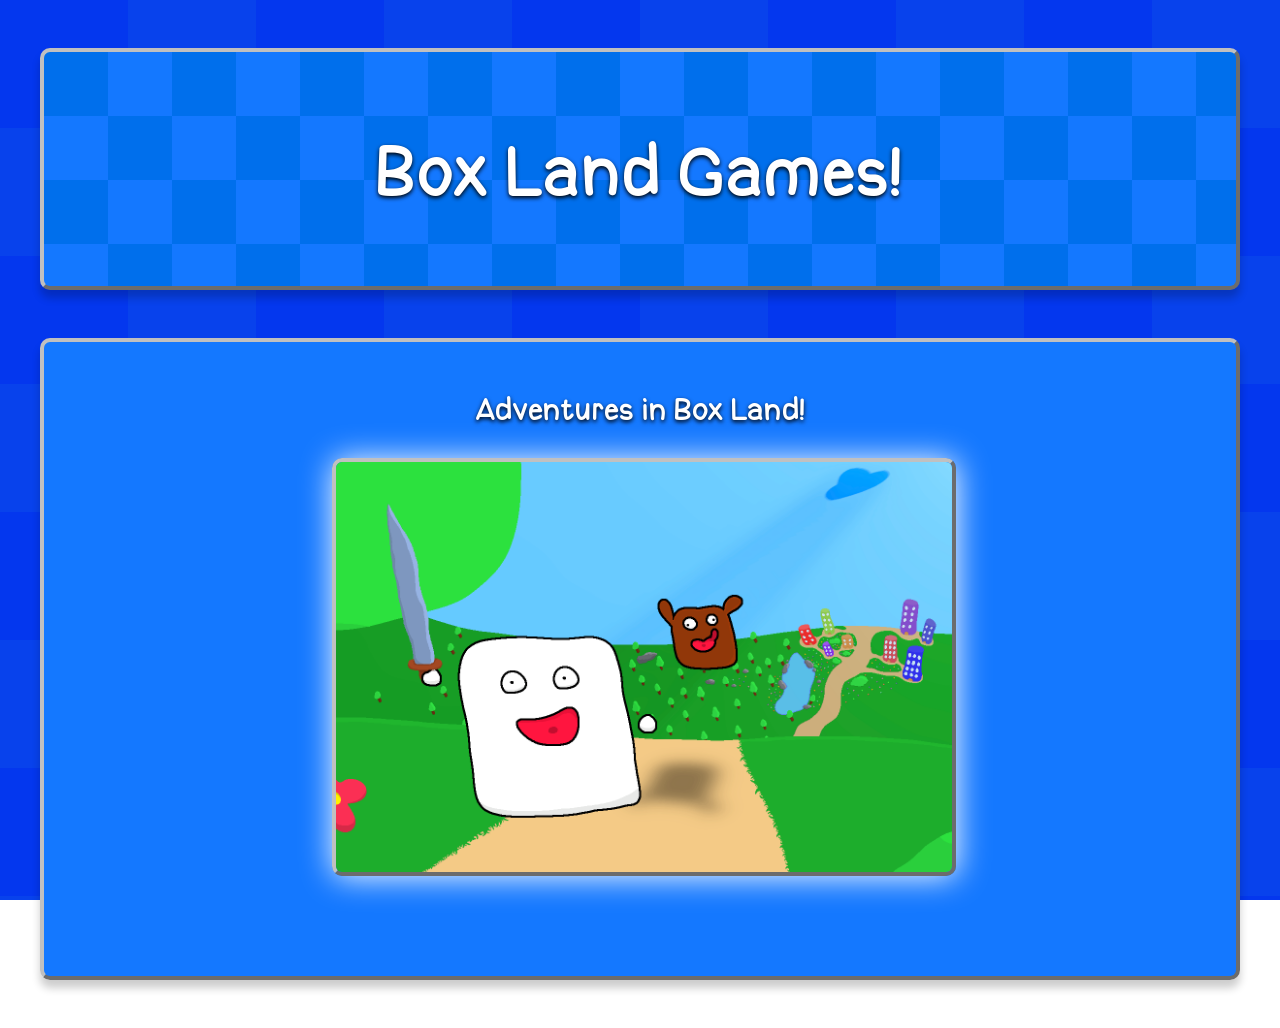
<file: index.html>
<!DOCTYPE html>
<html lang="en">

<head>
<meta charset="UTF-8">
<meta name="viewport" content="width=device-width, initial-scale=1.0">
<link rel="icon" type="image/x-icon" href="images/favicon.ico">
<title>Box Land Games!</title>
<link rel="stylesheet" href="css/styles.css">

</head>

<body>
<main>

<!-- Main header section -->
<section class="headerbox">
<h1>Box Land Games!</h1>
</section>

<!-- List of games -->
<section class="gamebox">
<h3>Adventures in Box Land!</h3>

<div class="align_center">
<a class="tilt-box game-link" href="adventuresinboxland.html">
<img class="tilt-image" src="images/GameIcon1.png" alt="Adventures in Box Land">
</a>
</div>

</section>

</main>

<script src="js/image-popup.js"></script>
</body>

</html>
</file>
<file: css/styles.css>
@font-face {
  font-family: beKind;
  src: url(../css/bekind.otf);
  font-weight: bold;
}

html {
  background-image: url(../images/bg.png);
  background-attachment: fixed;
}

body {
  margin: 0;
}

.gallery {
  display: grid;
  grid-template-columns: repeat(auto-fit, minmax(180px, 1fr));
  gap: 1.5em;
  justify-items: center;
  align-items: center;
  padding: 2em;
  box-sizing: border-box;
}

.gallery .tilt-box {
  width: 100%;
  max-width: 250px;
}

.headerbox {
  background-image: url(../images/bg2.png);
  border: 4px silver outset;
  border-radius: 10px;
  padding: 1em;
  margin: 3em auto;
  box-sizing: border-box;
  box-shadow: 0px 8px 8px rgba(0, 0, 0, 0.2);
  text-align: center;
}

.gamebox {
  background-image: url(../images/bg3.png);
  border: 4px silver outset;
  border-radius: 10px;
  padding: 1em 1em 6em 1em;
  margin: 3em auto;
  box-sizing: border-box;
  box-shadow: 0px 8px 8px rgba(0, 0, 0, 0.2);
}

.bottom-link {
  margin-top: 5em;
  margin-bottom: 8em;
}

a.biglink,
a.biglink:visited {
  background-image: url(../images/bg2.png);
  border: 4px silver outset;
  border-radius: 10px;
  padding: 1em;
  margin: 3em;
  box-shadow: 0px 8px 8px rgba(0, 0, 0, 0.2);
  font-size: 2em;
  text-shadow: 0px 2px 4px black;
  transition-duration: 0.4s;
  text-align: center;
  text-decoration: none;
  font-family: beKind;
  color: white;
}

a.biglink:hover {
  text-shadow: 0px 2px 4px white;
  border: 4px white inset;
  transition-duration: 0.6s;
  text-decoration: none;
  box-shadow: 0px 8px 24px rgba(255, 255, 255, 0.2);
}

.align_center {
  text-align: center;
}

img {
  display: inline-block;
  border: 4px silver outset;
  border-radius: 10px;
  width: min(85%, 40em);
  max-width: 100%;
  height: auto;
  box-shadow: 1px 1px 2em white;
  transition-duration: 0.25s;
}

h1 {
  font-size: clamp(2.5em, 8vw, 4.5em);
  text-shadow: 0px 2px 4px black;
}

h2 {
  font-size: clamp(2em, 6vw, 3em);
  text-shadow: 0px 2px 2px black;
}

h3 {
  font-size: clamp(1.7em, 5vw, 2em);
  text-shadow: 0px 2px 2px black;
}

h4 {
  font-size: clamp(1.1em, 4vw, 1.5em);
  text-shadow: 0px 2px 2px black;
}

h1,
h2,
h3,
h4,
p,
ul,
li {
  color: white;
  text-align: center;
  text-shadow: 0px 2px 4px black;
  padding-left: clamp(0.5em, 4vw, 2em);
  padding-right: clamp(0.5em, 4vw, 2em);
}

p {
  max-width: 45em;
  margin-left: auto;
  margin-right: auto;
}

h1, h2, h3, h4 {
  font-family: beKind;
}

header,
section {
  width: min(100% - 2em, 75em);
  box-sizing: border-box;
}

/* Click-to-expand image popup */
.tilt-image {
  transform-style: preserve-3d;
  will-change: transform;
}

.tilt-box {
  display: inline-block;
  width: min(85%, 40em);
  padding: 0.75em;
  margin: -0.75em;
  box-sizing: border-box;
  cursor: zoom-in;
}

.tilt-box.game-link {
  cursor: pointer;
}

.tilt-box img {
  display: block;
  width: 100%;
  height: auto;
  pointer-events: none;
}

.image-popup {
  display: flex;
  position: fixed;
  z-index: 9999;
  inset: 0;
  background-color: rgba(0, 0, 0, 0.85);

  justify-content: center;
  align-items: center;
  padding: 20px;

  opacity: 0;
  visibility: hidden;
  pointer-events: none;
  transition: opacity 0.2s ease, visibility 0.2s ease;
}

.image-popup.active {
  opacity: 1;
  visibility: visible;
  pointer-events: auto;
}

.image-popup img {
  width: auto;
  max-width: 95vw;
  max-height: 90vh;
  object-fit: contain;
  cursor: zoom-out;
  border: 4px silver outset;
  border-radius: 10px;
  box-shadow: 1px 1px 3em white;
}

.close-popup {
  position: fixed;
  top: 15px;
  right: 25px;
  color: white;
  font-size: 42px;
  font-weight: bold;
  line-height: 1;
  cursor: pointer;
}
</file>
